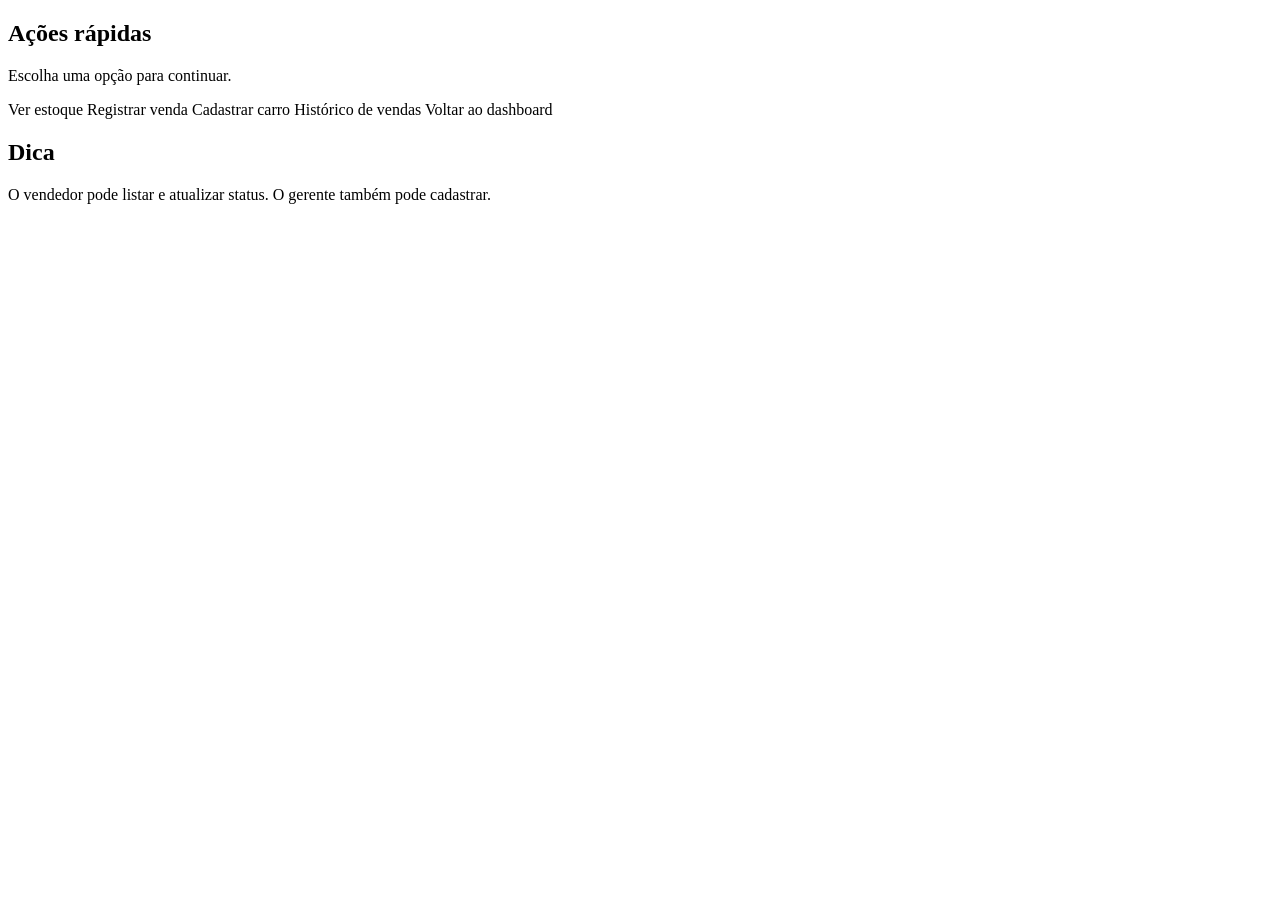
<file: src/main/resources/templates/index.html>
<!DOCTYPE html>
<html lang="pt-BR" xmlns:th="http://www.thymeleaf.org" xmlns:sec="http://www.thymeleaf.org/extras/spring-security">

<head>
  <meta charset="UTF-8">
  <title>Menu - Revenda</title>
  <link rel="stylesheet" th:href="@{/css/app.css}">
  <meta name="viewport" content="width=device-width, initial-scale=1.0">
</head>

<body>
  <div class="app">
    <div th:replace="fragments/sidebar :: sidebar('menu')"></div>

    <div class="main">
      <div th:replace="fragments/topbar :: topbar('Menu')"></div>

      <main class="content">
        <div class="grid">
          <section class="card">
            <div class="card-header">
              <h2 class="h2">Ações rápidas</h2>
              <p class="muted">Escolha uma opção para continuar.</p>
            </div>
            <div class="card-body">
              <div class="actions">
                <a class="btn btn-primary" th:href="@{/lista}">Ver estoque</a>

                <span sec:authorize="hasRole('VENDEDOR')">
                  <a class="btn" th:href="@{/vendas/nova}">Registrar venda</a>
                </span>

                <span sec:authorize="hasRole('GERENTE')">
                  <a class="btn" th:href="@{/criarCarroForm}">Cadastrar carro</a>
                  <a class="btn" th:href="@{/vendas/historico}">Histórico de vendas</a>
                </span>

                <a class="btn btn-ghost" th:href="@{/dashboard}">Voltar ao dashboard</a>
              </div>
            </div>
          </section>

          <section class="card">
            <div class="card-header">
              <h2 class="h2">Dica</h2>
              <p class="muted">O vendedor pode listar e atualizar status. O gerente também pode cadastrar.</p>
            </div>
          </section>
        </div>
      </main>
    </div>
  </div>
</body>

</html>
</file>
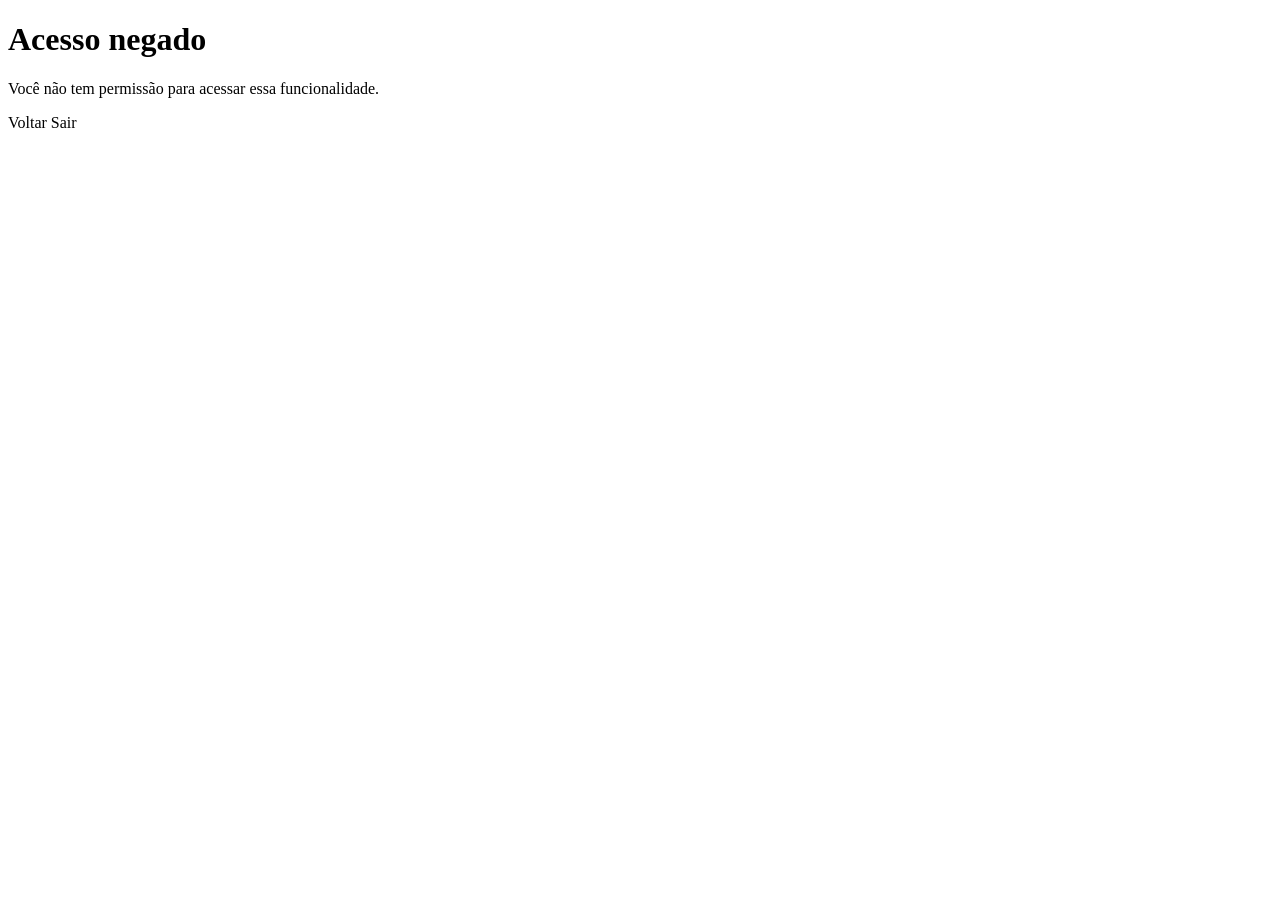
<file: src/main/resources/templates/acessoNegado.html>
<!DOCTYPE html>
<html lang="pt-BR" xmlns:th="http://www.thymeleaf.org" xmlns:sec="http://www.thymeleaf.org/extras/spring-security">

<head>
  <meta charset="UTF-8">
  <title>Acesso negado - Revenda</title>
  <link rel="stylesheet" th:href="@{/css/app.css}">
  <meta name="viewport" content="width=device-width, initial-scale=1.0">
</head>

<body>
  <div class="auth">
    <div class="card auth-card">
      <div class="card-header">
        <h1 class="h1">Acesso negado</h1>
        <p class="muted">Você não tem permissão para acessar essa funcionalidade.</p>
      </div>

      <div class="card-body">
        <div class="actions">
          <a class="btn btn-primary" th:href="@{/dashboard}">Voltar</a>
          <a class="btn btn-ghost" th:href="@{/logout}">Sair</a>
        </div>
      </div>
    </div>
  </div>
</body>

</html>
</file>
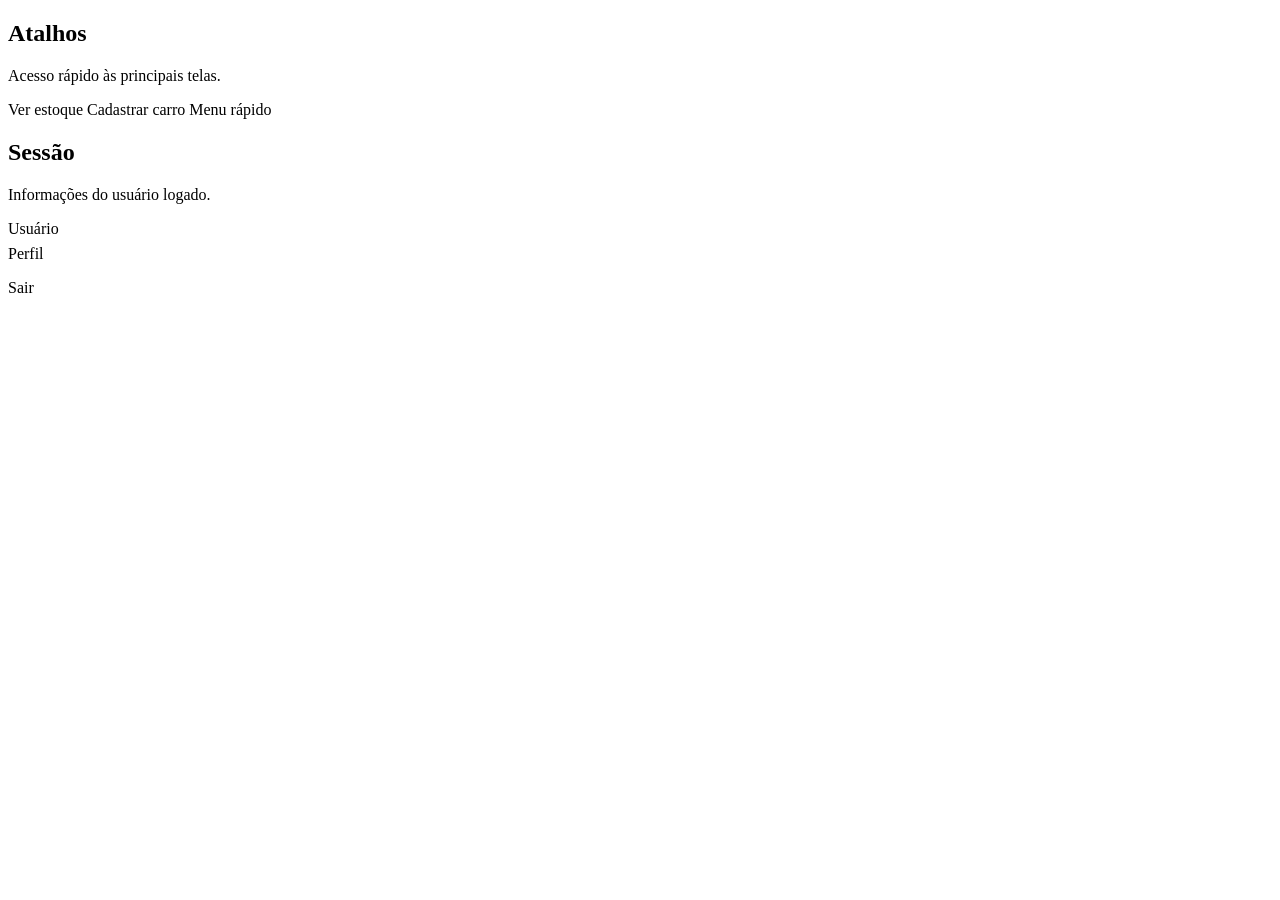
<file: src/main/resources/templates/dashboard.html>
<!DOCTYPE html>
<html lang="pt-BR" xmlns:th="http://www.thymeleaf.org" xmlns:sec="http://www.thymeleaf.org/extras/spring-security">

<head>
  <meta charset="UTF-8">
  <title>Dashboard - Revenda</title>
  <link rel="stylesheet" th:href="@{/css/app.css}">
  <meta name="viewport" content="width=device-width, initial-scale=1.0">
</head>

<body>
  <div class="app">
    <div th:replace="fragments/sidebar :: sidebar('dashboard')"></div>

    <div class="main">
      <div th:replace="fragments/topbar :: topbar('Dashboard')"></div>

      <main class="content">
        <div class="grid-2">
          <section class="card">
            <div class="card-header">
              <h2 class="h2">Atalhos</h2>
              <p class="muted">Acesso rápido às principais telas.</p>
            </div>
            <div class="card-body">
              <div class="actions">
                <a class="btn btn-primary" th:href="@{/lista}">Ver estoque</a>

                <span sec:authorize="hasRole('GERENTE')">
                  <a class="btn" th:href="@{/criarCarroForm}">Cadastrar carro</a>
                </span>

                <a class="btn btn-ghost" th:href="@{/index}">Menu rápido</a>
              </div>
            </div>
          </section>

          <section class="card">
            <div class="card-header">
              <h2 class="h2">Sessão</h2>
              <p class="muted">Informações do usuário logado.</p>
            </div>
            <div class="card-body">
              <div class="row">
                <span class="muted">Usuário</span>
                <span><b sec:authentication="name"></b></span>
              </div>
              <div class="row" style="margin-top:.45rem">
                <span class="muted">Perfil</span>
                <span><b sec:authentication="authorities"></b></span>
              </div>
              <div style="margin-top:1rem">
                <a class="btn btn-ghost" th:href="@{/logout}">Sair</a>
              </div>
            </div>
          </section>
        </div>
      </main>
    </div>
  </div>
</body>

</html>
</file>
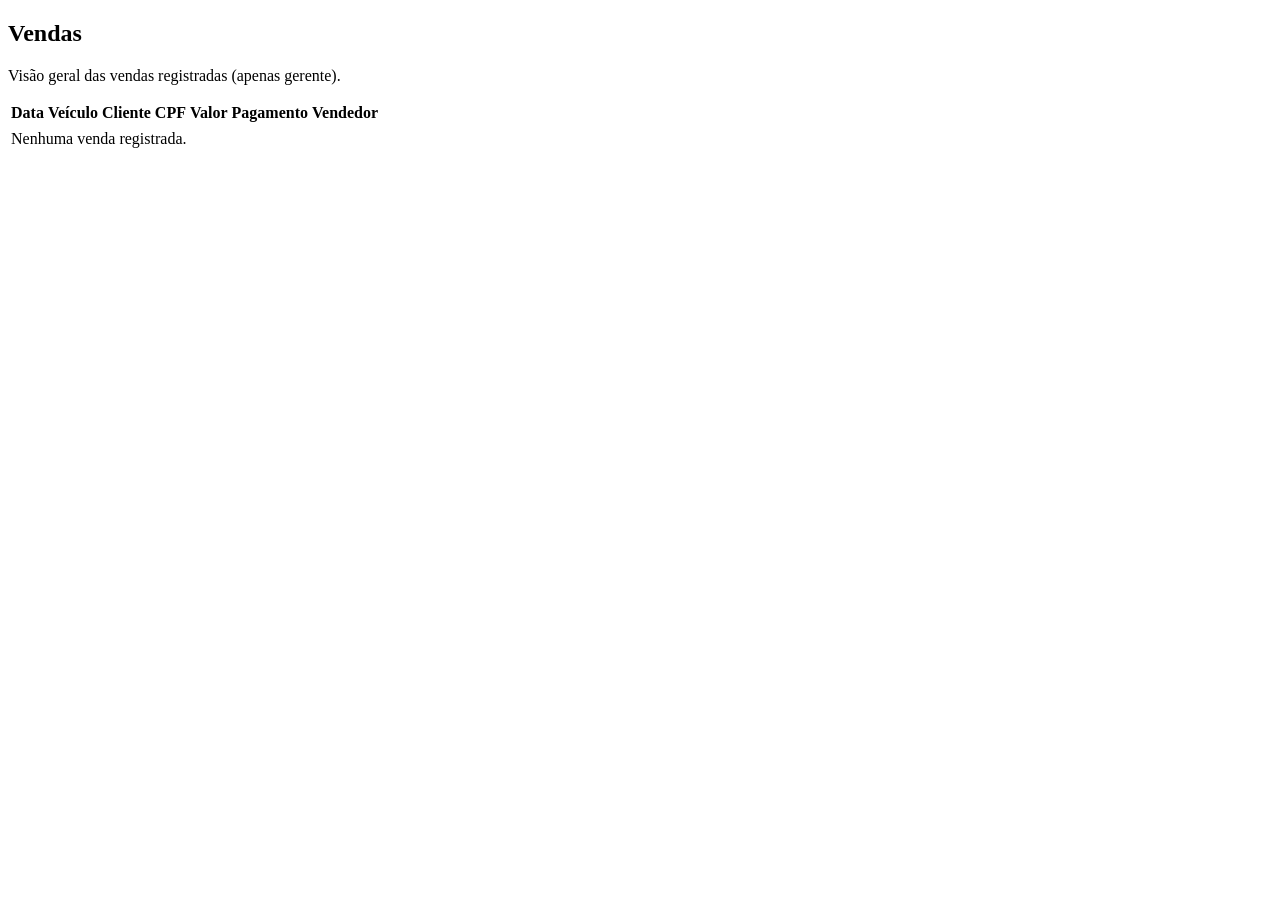
<file: src/main/resources/templates/historicoVendas.html>
<!DOCTYPE html>
<html lang="pt-BR" xmlns:th="http://www.thymeleaf.org" xmlns:sec="http://www.thymeleaf.org/extras/spring-security">

<head>
  <meta charset="UTF-8">
  <title>Histórico de vendas - Revenda</title>
  <link rel="stylesheet" th:href="@{/css/app.css}">
  <meta name="viewport" content="width=device-width, initial-scale=1.0">
</head>

<body>
  <div class="app">
    <div th:replace="fragments/sidebar :: sidebar('historico')"></div>

    <div class="main">
      <div th:replace="fragments/topbar :: topbar('Histórico de vendas')"></div>

      <main class="content">
        <section class="card">
          <div class="card-header">
            <div>
              <h2 class="h2">Vendas</h2>
              <p class="muted">Visão geral das vendas registradas (apenas gerente).</p>
            </div>
          </div>

          <div class="card-body">
            <div class="table-wrap">
              <table class="table">
                <thead>
                  <tr>
                    <th>Data</th>
                    <th>Veículo</th>
                    <th>Cliente</th>
                    <th>CPF</th>
                    <th>Valor</th>
                    <th>Pagamento</th>
                    <th>Vendedor</th>
                  </tr>
                </thead>
                <tbody>
                  <tr th:each="v : ${vendas}">
                    <td th:text="${#temporals.format(v.dataVenda, 'dd/MM/yyyy HH:mm')}"></td>
                    <td th:text="${v.carro.marca + ' ' + v.carro.modelo + ' (' + v.carro.ano + ')'}"></td>
                    <td th:text="${v.nome}"></td>
                    <td th:text="${v.cpf}"></td>
                    <td th:text="${v.valor}"></td>
                    <td th:text="${v.metodoPagamento}"></td>
                    <td th:text="${v.usuario.login}"></td>
                  </tr>

                  <tr th:if="${#lists.isEmpty(vendas)}">
                    <td colspan="7" class="muted">Nenhuma venda registrada.</td>
                  </tr>
                </tbody>
              </table>
            </div>
          </div>
        </section>
      </main>
    </div>
  </div>
</body>

</html>
</file>
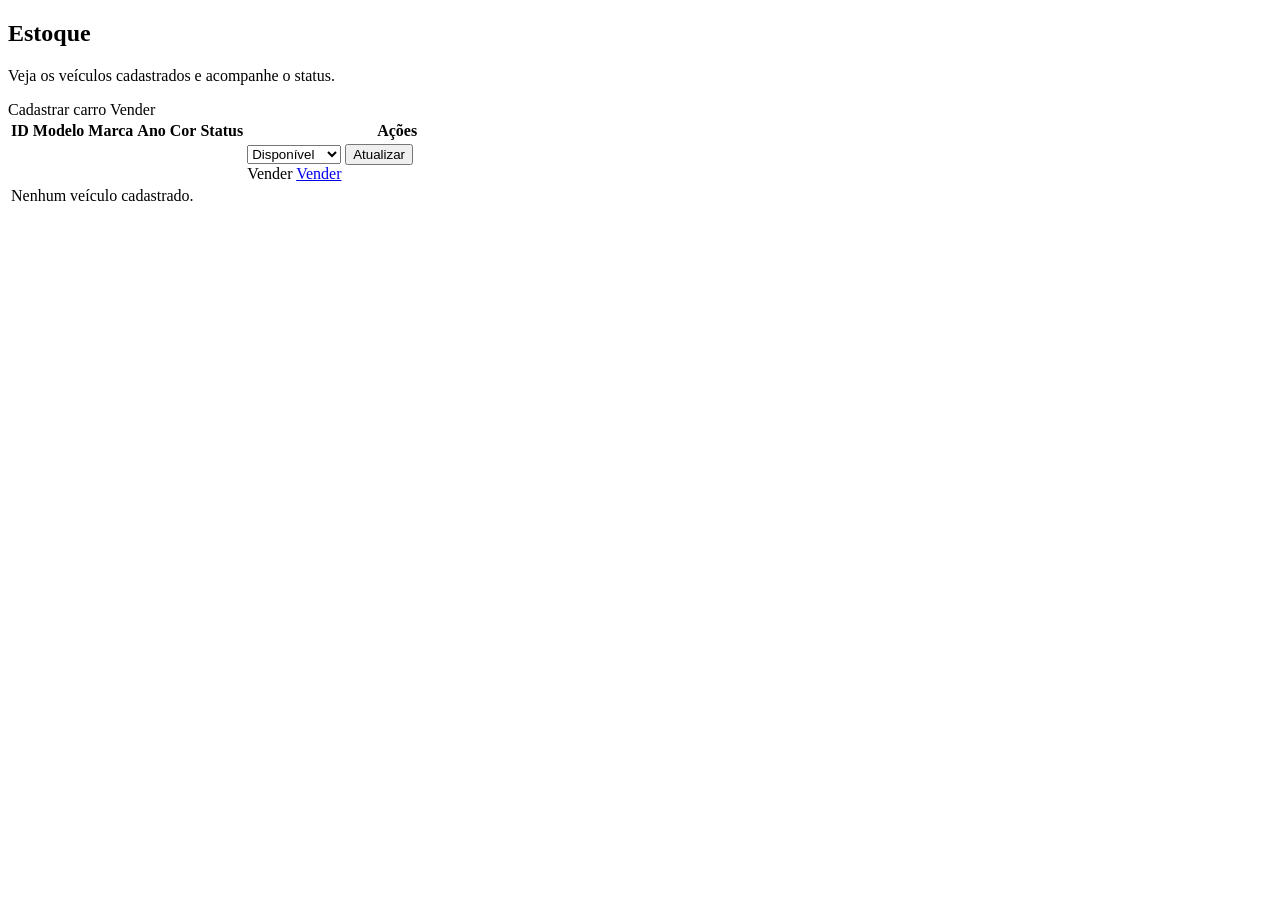
<file: src/main/resources/templates/lista.html>
<!DOCTYPE html>
<html lang="pt-BR" xmlns:th="http://www.thymeleaf.org" xmlns:sec="http://www.thymeleaf.org/extras/spring-security">

<head>
  <meta charset="UTF-8">
  <title>Estoque - Revenda</title>
  <link rel="stylesheet" th:href="@{/css/app.css}">
  <meta name="viewport" content="width=device-width, initial-scale=1.0">
</head>

<body>
  <div class="app">
    <div th:replace="fragments/sidebar :: sidebar('lista')"></div>

    <div class="main">
      <div th:replace="fragments/topbar :: topbar('Estoque de carros')"></div>

      <main class="content">
        <section class="card">
          <div class="card-header">
            <div>
              <h2 class="h2">Estoque</h2>
              <p class="muted">Veja os veículos cadastrados e acompanhe o status.</p>
            </div>

            <span sec:authorize="hasRole('GERENTE')">
              <a class="btn btn-primary" th:href="@{/criarCarroForm}">Cadastrar carro</a>
            </span>

            <span sec:authorize="hasRole('VENDEDOR')">
              <a class="btn btn-primary" th:href="@{/vendas/nova}">Vender</a>
            </span>
          </div>

          <div class="card-body">
            <div class="table-wrap">
              <table class="table">
                <thead>
                  <tr>
                    <th>ID</th>
                    <th>Modelo</th>
                    <th>Marca</th>
                    <th>Ano</th>
                    <th>Cor</th>
                    <th>Status</th>
                    <th style="width:300px">Ações</th>
                  </tr>
                </thead>
                <tbody>
                  <tr th:each="carro : ${listaCarros}">
                    <td th:text="${carro.id}"></td>
                    <td th:text="${carro.modelo}"></td>
                    <td th:text="${carro.marca}"></td>
                    <td th:text="${carro.ano}"></td>
                    <td th:text="${carro.cor}"></td>

                    <td>
                      <span class="pill"
                            th:classappend="${carro.status.name() == 'DISPONIVEL' ? ' pill-ok' : (carro.status.name() == 'VENDIDO' ? ' pill-warn' : ' pill-bad')}"
                            th:text="${carro.status.descricao}">
                      </span>
                    </td>

                    <td>
                      <div class="actions">
                        <span sec:authorize="hasRole('GERENTE')">
                          <form th:action="@{/carro/status/{id}(id=${carro.id})}" method="POST" class="actions">
                            <select name="status" class="select" style="max-width:160px">
                              <option value="DISPONIVEL" th:selected="${carro.status.name()} == 'DISPONIVEL'">Disponível</option>
                              <option value="INDISPONIVEL" th:selected="${carro.status.name()} == 'INDISPONIVEL'">Indisponível</option>
                              <option value="VENDIDO" th:selected="${carro.status.name()} == 'VENDIDO'">Vendido</option>
                            </select>
                            <button class="btn btn-soft" type="submit">Atualizar</button>
                          </form>
                        </span>

                        <span sec:authorize="hasRole('VENDEDOR')">
                          <a class="btn btn-soft"
   th:if="${carro.status.name()} == 'DISPONIVEL'"
   th:href="@{/vendas/nova(carroId=${carro.id})}">
   Vender
</a>
<a class="btn btn-soft disabled"
   th:unless="${carro.status.name()} == 'DISPONIVEL'"
   href="#"
   aria-disabled="true"
   tabindex="-1">
   Vender
</a>
                        </span>
                      </div>
                    </td>
                  </tr>

                  <tr th:if="${#lists.isEmpty(listaCarros)}">
                    <td colspan="7" class="muted">Nenhum veículo cadastrado.</td>
                  </tr>
                </tbody>
              </table>
            </div>
          </div>
        </section>
      </main>
    </div>
  </div>
</body>

</html>
</file>
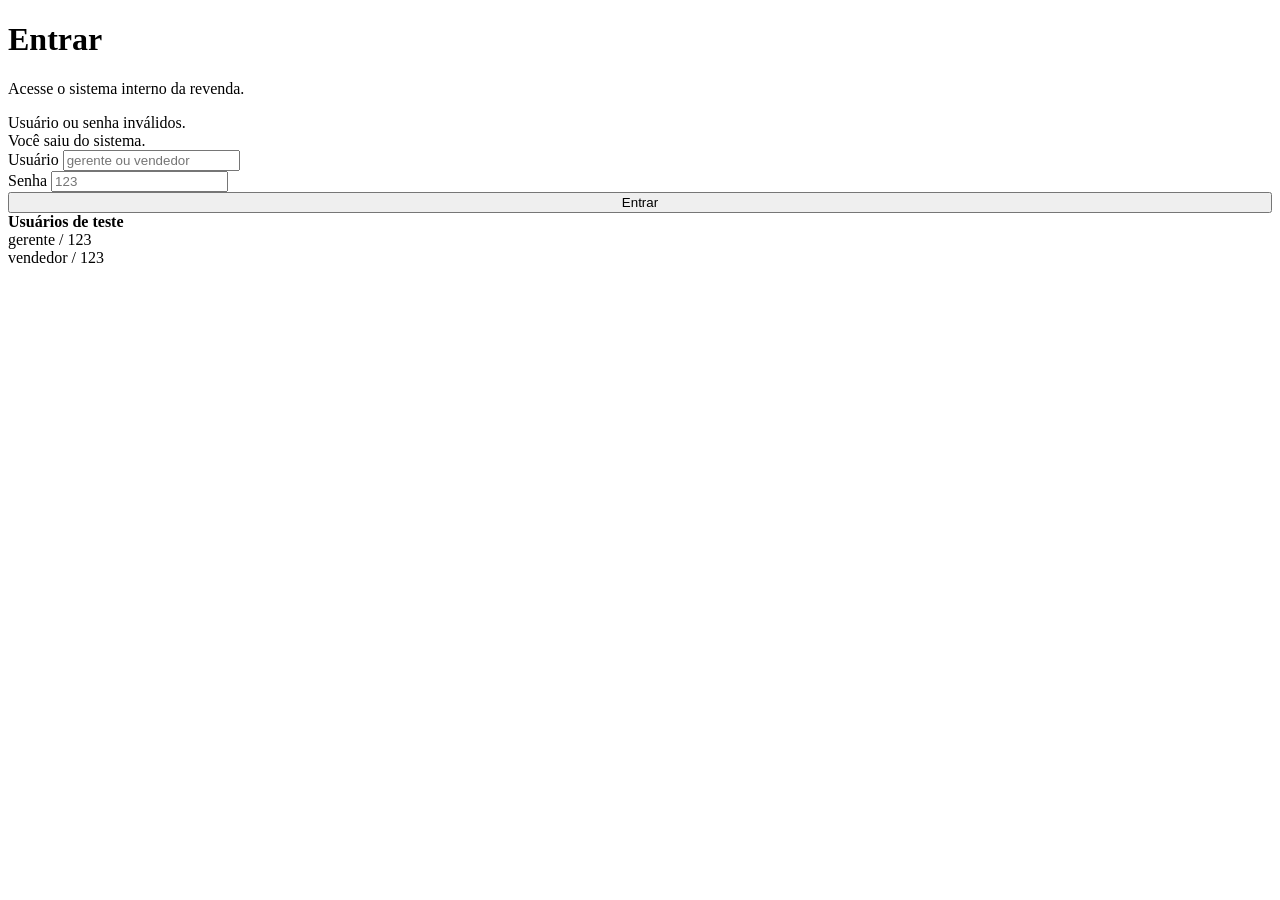
<file: src/main/resources/templates/login.html>
<!DOCTYPE html>
<html lang="pt-BR" xmlns:th="http://www.thymeleaf.org">

<head>
  <meta charset="UTF-8">
  <title>Login - Revenda</title>
  <link rel="stylesheet" th:href="@{/css/app.css}">
  <meta name="viewport" content="width=device-width, initial-scale=1.0">
</head>

<body>
  <div class="auth">
    <div class="card auth-card">
      <div class="card-header">
        <h1 class="h1">Entrar</h1>
        <p class="muted">Acesse o sistema interno da revenda.</p>
      </div>

      <div class="card-body">
        <div th:if="${param.error}" class="alert alert-danger">Usuário ou senha inválidos.</div>
        <div th:if="${param.logout}" class="alert alert-ok">Você saiu do sistema.</div>

        <form th:action="@{/login}" method="post" class="form">
          <div class="field">
            <label for="username">Usuário</label>
            <input id="username" name="username" type="text" class="input" placeholder="gerente ou vendedor" autocomplete="username"/>
          </div>

          <div class="field">
            <label for="password">Senha</label>
            <input id="password" name="password" type="password" class="input" placeholder="123" autocomplete="current-password"/>
          </div>

          <button type="submit" class="btn btn-primary" style="width:100%">Entrar</button>
        </form>

        <div class="hint">
          <b>Usuários de teste</b>
          <div class="muted">gerente / 123</div>
          <div class="muted">vendedor / 123</div>
        </div>
      </div>
    </div>
  </div>
</body>

</html>
</file>
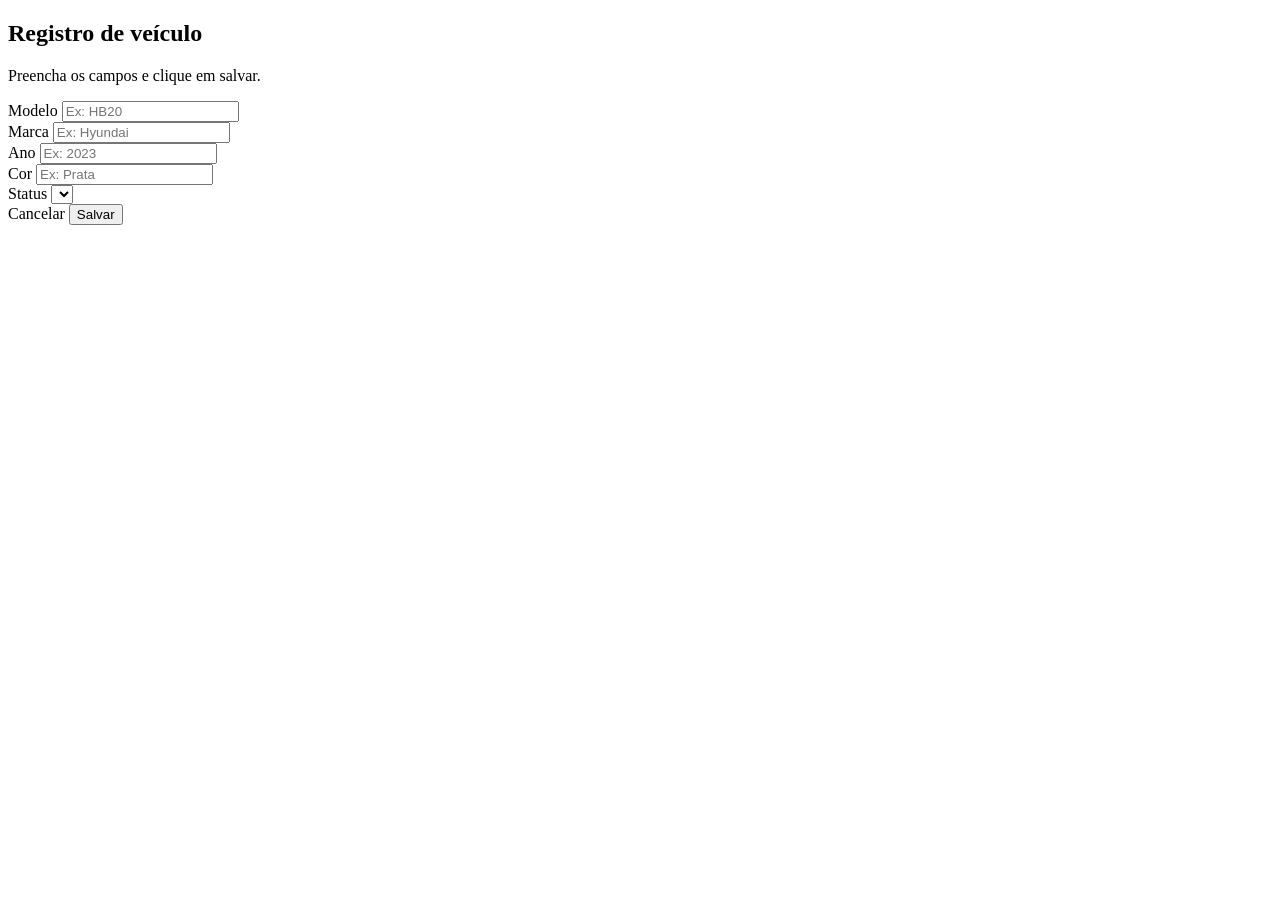
<file: src/main/resources/templates/registro.html>
<!DOCTYPE html>
<html lang="pt-BR" xmlns:th="http://www.thymeleaf.org" xmlns:sec="http://www.thymeleaf.org/extras/spring-security">

<head>
  <meta charset="UTF-8">
  <title>Cadastrar carro - Revenda</title>
  <link rel="stylesheet" th:href="@{/css/app.css}">
  <meta name="viewport" content="width=device-width, initial-scale=1.0">
</head>

<body>
  <div class="app">
    <div th:replace="fragments/sidebar :: sidebar('cadastro')"></div>

    <div class="main">
      <div th:replace="fragments/topbar :: topbar('Cadastrar carro')"></div>

      <main class="content">
        <section class="card">
          <div class="card-header">
            <h2 class="h2">Registro de veículo</h2>
            <p class="muted">Preencha os campos e clique em salvar.</p>
          </div>

          <div class="card-body">
            <form th:action="@{/salvarCarro}" th:object="${carro}" method="POST" class="form">
              <div class="grid-2">
                <div class="form-group">
                  <label for="modelo">Modelo</label>
                  <input type="text" id="modelo" class="input" th:field="*{modelo}" placeholder="Ex: HB20" />
                  <small class="error" th:if="${#fields.hasErrors('modelo')}" th:errors="*{modelo}"></small>
                </div>

                <div class="form-group">
                  <label for="marca">Marca</label>
                  <input type="text" id="marca" class="input" th:field="*{marca}" placeholder="Ex: Hyundai" />
                  <small class="error" th:if="${#fields.hasErrors('marca')}" th:errors="*{marca}"></small>
                </div>

                <div class="form-group">
                  <label for="ano">Ano</label>
                  <input type="text" id="ano" class="input" th:field="*{ano}" placeholder="Ex: 2023" />
                  <small class="error" th:if="${#fields.hasErrors('ano')}" th:errors="*{ano}"></small>
                </div>

                <div class="form-group">
                  <label for="cor">Cor</label>
                  <input type="text" id="cor" class="input" th:field="*{cor}" placeholder="Ex: Prata" />
                  <small class="error" th:if="${#fields.hasErrors('cor')}" th:errors="*{cor}"></small>
                </div>

                <div class="form-group">
                  <label for="status">Status</label>
                  <select id="status" class="select" th:field="*{status}">
                    <option th:each="s : ${statusOpcoes}" th:value="${s}" th:text="${s.descricao}"></option>
                  </select>
                  <small class="error" th:if="${#fields.hasErrors('status')}" th:errors="*{status}"></small>
                </div>
              </div>

              <div class="actions">
                <a class="btn btn-ghost" th:href="@{/index}">Cancelar</a>
                <button type="submit" class="btn btn-primary">Salvar</button>
              </div>
            </form>
          </div>
        </section>
      </main>
    </div>
  </div>
</body>

</html>
</file>
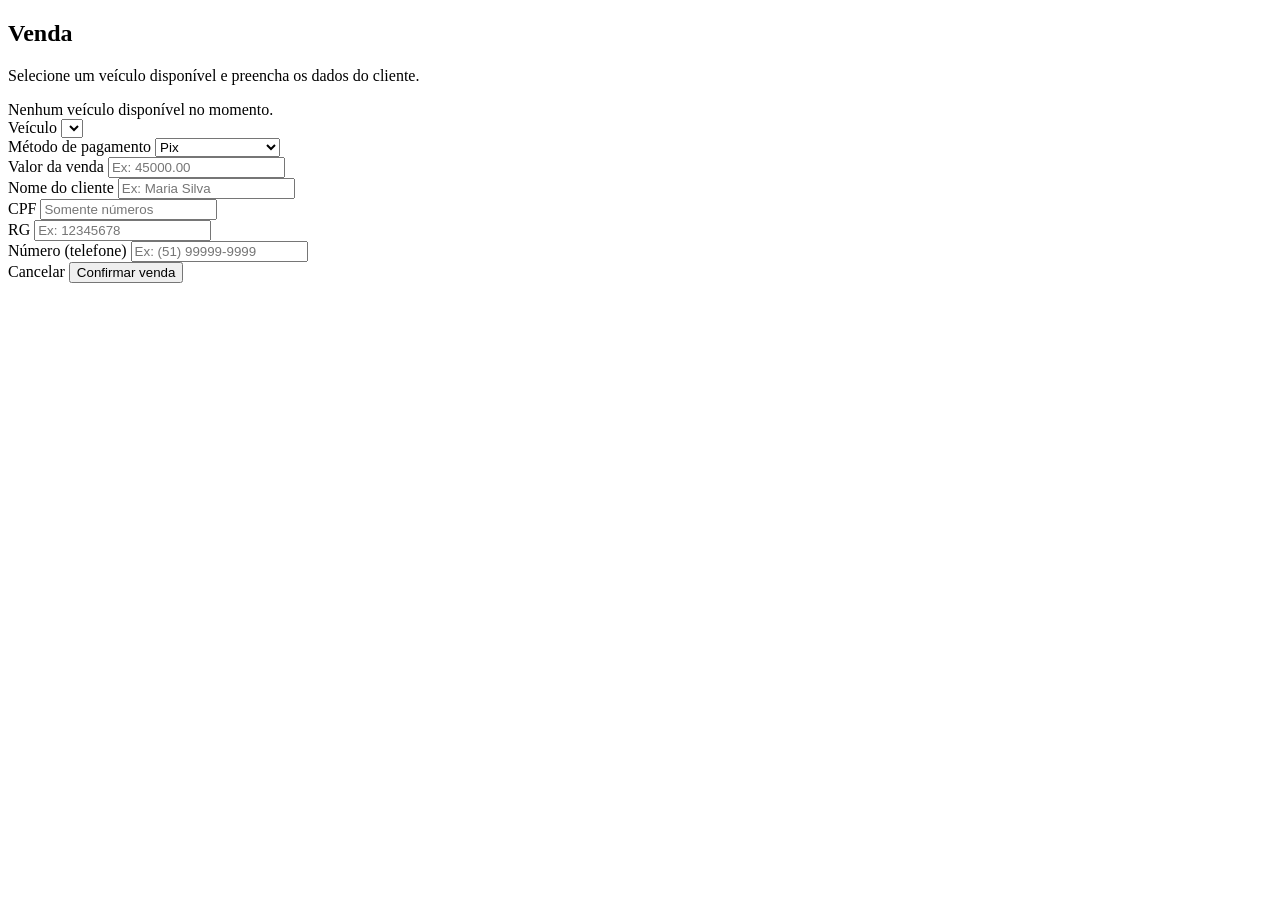
<file: src/main/resources/templates/vender.html>
<!DOCTYPE html>
<html lang="pt-BR" xmlns:th="http://www.thymeleaf.org" xmlns:sec="http://www.thymeleaf.org/extras/spring-security">

<head>
  <meta charset="UTF-8">
  <title>Vender - Revenda</title>
  <link rel="stylesheet" th:href="@{/css/app.css}">
  <meta name="viewport" content="width=device-width, initial-scale=1.0">
</head>

<body>
  <div class="app">
    <div th:replace="fragments/sidebar :: sidebar('vender')"></div>

    <div class="main">
      <div th:replace="fragments/topbar :: topbar('Registrar venda')"></div>

      <main class="content">
        <section class="card">
          <div class="card-header">
            <div>
              <h2 class="h2">Venda</h2>
              <p class="muted">Selecione um veículo disponível e preencha os dados do cliente.</p>
            </div>
          </div>

          <div class="card-body">
            <div th:if="${#lists.isEmpty(carrosDisponiveis)}" class="muted">
              Nenhum veículo disponível no momento.
            </div>

            <form th:if="${!#lists.isEmpty(carrosDisponiveis)}" th:action="@{/vendas/confirmar}" method="POST" class="form">
              <div class="grid-2">
                <div class="form-group">
                  <label for="carroId">Veículo</label>
                  <select id="carroId" name="carroId" class="select">
                    <option th:each="c : ${carrosDisponiveis}"
                            th:value="${c.id}"
                            th:selected="${carroSelecionado} != null and ${carroSelecionado} == ${c.id}"
                            th:text="${c.id + ' - ' + c.marca + ' ' + c.modelo + ' (' + c.ano + ') - ' + c.cor}">
                    </option>
                  </select>
                </div>

                <div class="form-group">
                  <label for="metodoPagamento">Método de pagamento</label>
                  <select id="metodoPagamento" name="metodoPagamento" class="select">
                    <option value="Pix">Pix</option>
                    <option value="Cartão de crédito">Cartão de crédito</option>
                    <option value="Cartão de débito">Cartão de débito</option>
                    <option value="Dinheiro">Dinheiro</option>
                    <option value="Transferência">Transferência</option>
                  </select>
                </div>

                <div class="form-group">
                  <label for="valor">Valor da venda</label>
                  <input type="number" step="0.01" min="0" id="valor" name="valor" class="input" placeholder="Ex: 45000.00" required />
                </div>

                <div class="form-group">
                  <label for="nome">Nome do cliente</label>
                  <input type="text" id="nome" name="nome" class="input" placeholder="Ex: Maria Silva" required />
                </div>

                <div class="form-group">
                  <label for="cpf">CPF</label>
                  <input type="text" id="cpf" name="cpf" class="input" placeholder="Somente números" required />
                </div>

                <div class="form-group">
                  <label for="rg">RG</label>
                  <input type="text" id="rg" name="rg" class="input" placeholder="Ex: 12345678" required />
                </div>

                <div class="form-group">
                  <label for="numero">Número (telefone)</label>
                  <input type="text" id="numero" name="numero" class="input" placeholder="Ex: (51) 99999-9999" required />
                </div>
              </div>

              <div class="actions">
                <a class="btn btn-ghost" th:href="@{/lista}">Cancelar</a>
                <button type="submit" class="btn btn-primary">Confirmar venda</button>
              </div>
            </form>
          </div>
        </section>
      </main>
    </div>
  </div>
</body>

</html>
</file>
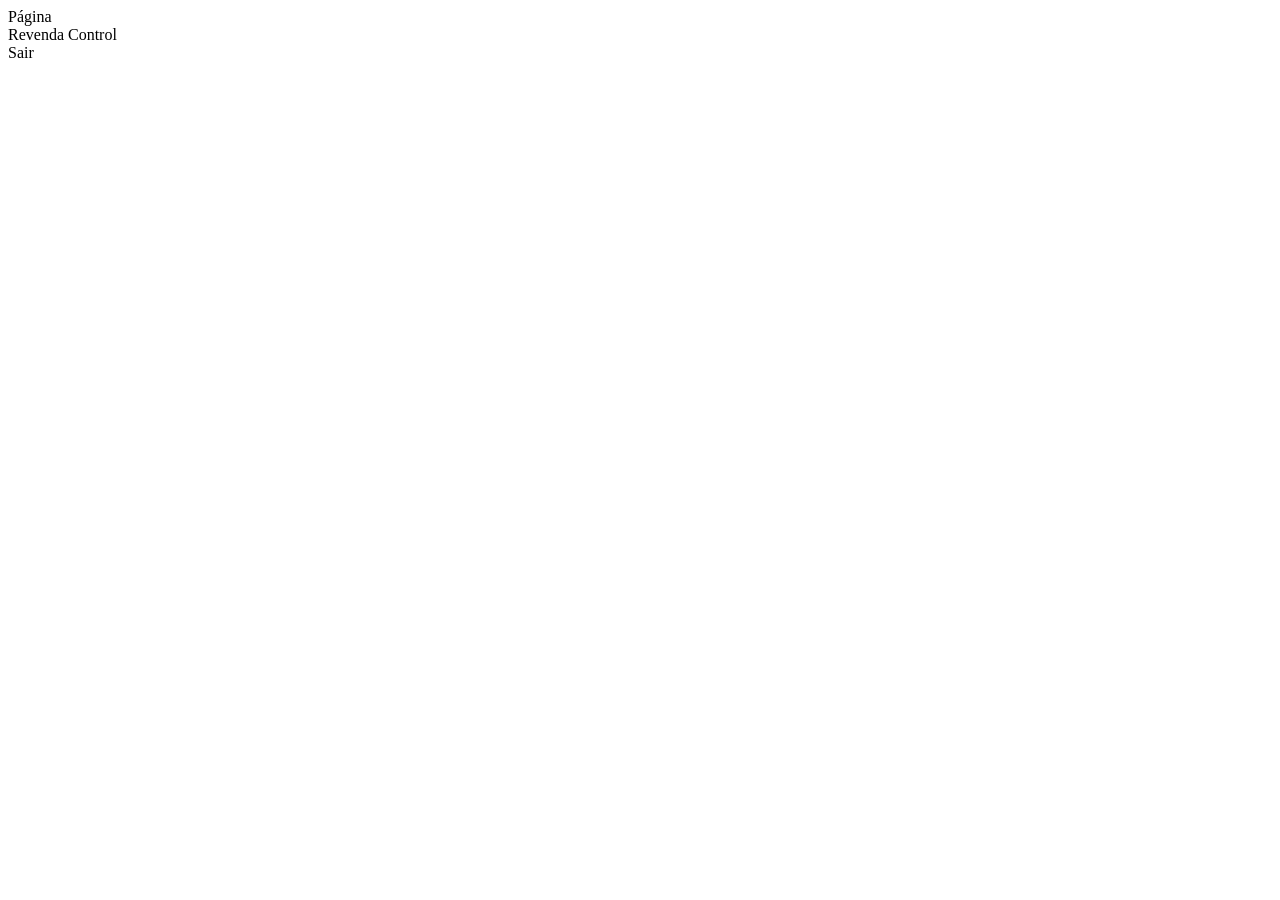
<file: src/main/resources/templates/fragments/topbar.html>
<!DOCTYPE html>
<html lang="pt-BR" xmlns:th="http://www.thymeleaf.org" xmlns:sec="http://www.thymeleaf.org/extras/spring-security">
<body>
  <header class="topbar" th:fragment="topbar(titulo)">
    <div>
      <div class="page-title" th:text="${titulo}">Página</div>
      <div class="page-sub">Revenda Control</div>
    </div>
    <div class="topbar-right">
      <span class="badge" sec:authentication="name"></span>
      <a class="btn btn-ghost" th:href="@{/logout}">Sair</a>
    </div>
  </header>
</body>
</html>
</file>
